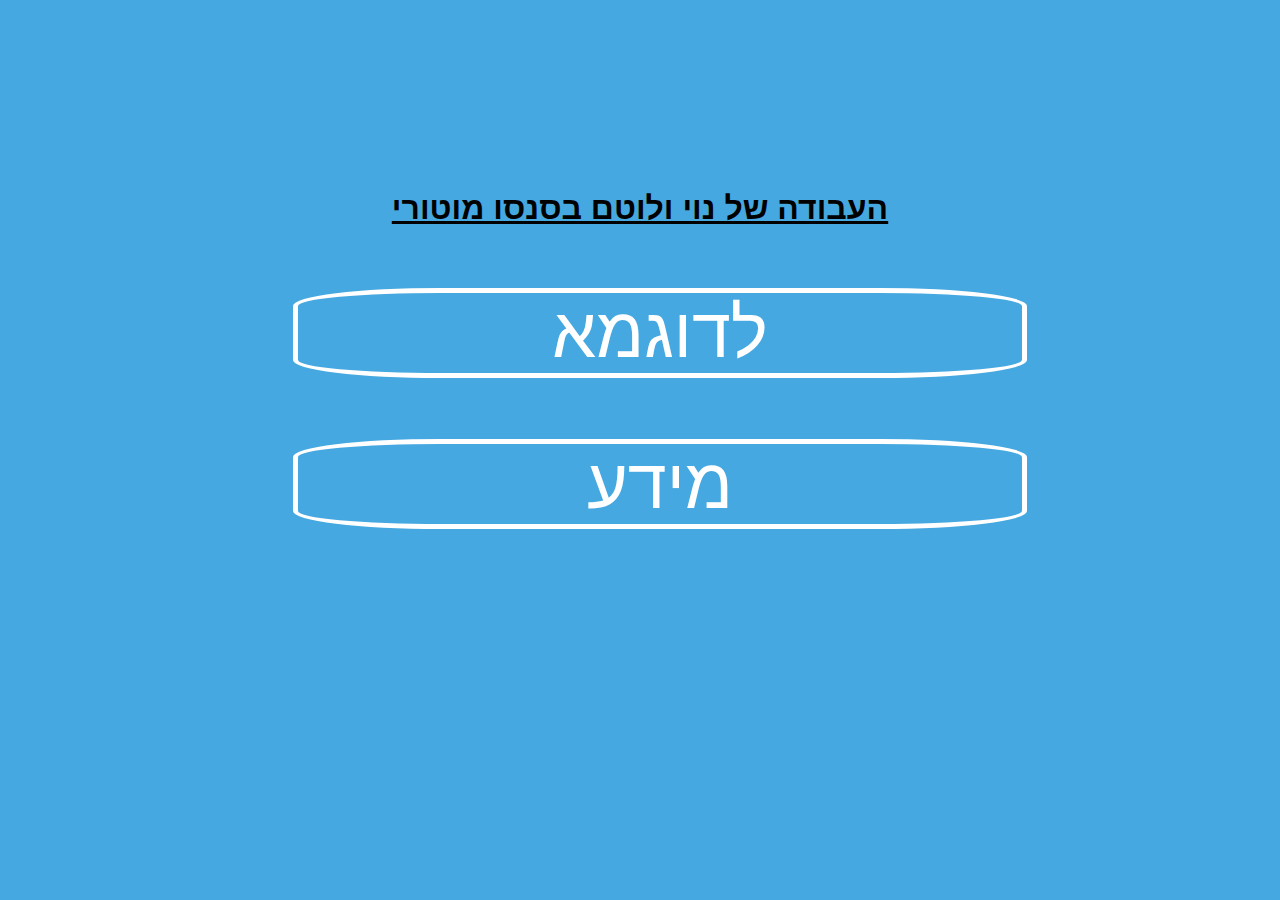
<file: index.html>
<!DOCTYPE html>
<html lang="he">

<head>
    <meta charset="UTF-8">
    <meta http-equiv="X-UA-Compatible" content="IE=edge">
    <meta name="viewport" content="width=device-width, initial-scale=1.0">
    <link rel="stylesheet" href="style.css">
    <title>NoyLotemWork</title>
</head>

<body>
    <h1>העבודה של נוי ולוטם בסנסו מוטורי</h1>
    <ul>
        <il><a href="testNoy.html">לדוגמא</a></il>
        <il><a href="testNoy2.html">מידע</a></il>
    </ul>
</body>

</html>
</file>
<file: style.css>
* {
    text-align: center;
    background-color: #46A8E0;
    font-family: Arial, Helvetica, sans-serif;
}

h1 {
    margin-top: 15%;
    text-decoration: underline;
}

a {
    border: white solid 5px;
    border-radius: 20%;
    margin: 5% 20% 5% 20%;
    font-size: 70px;
    color: white;
    text-decoration: none;
    display: block;
}

a:hover {
    color: #46A8E0;
    background-color: white;
}
</file>
